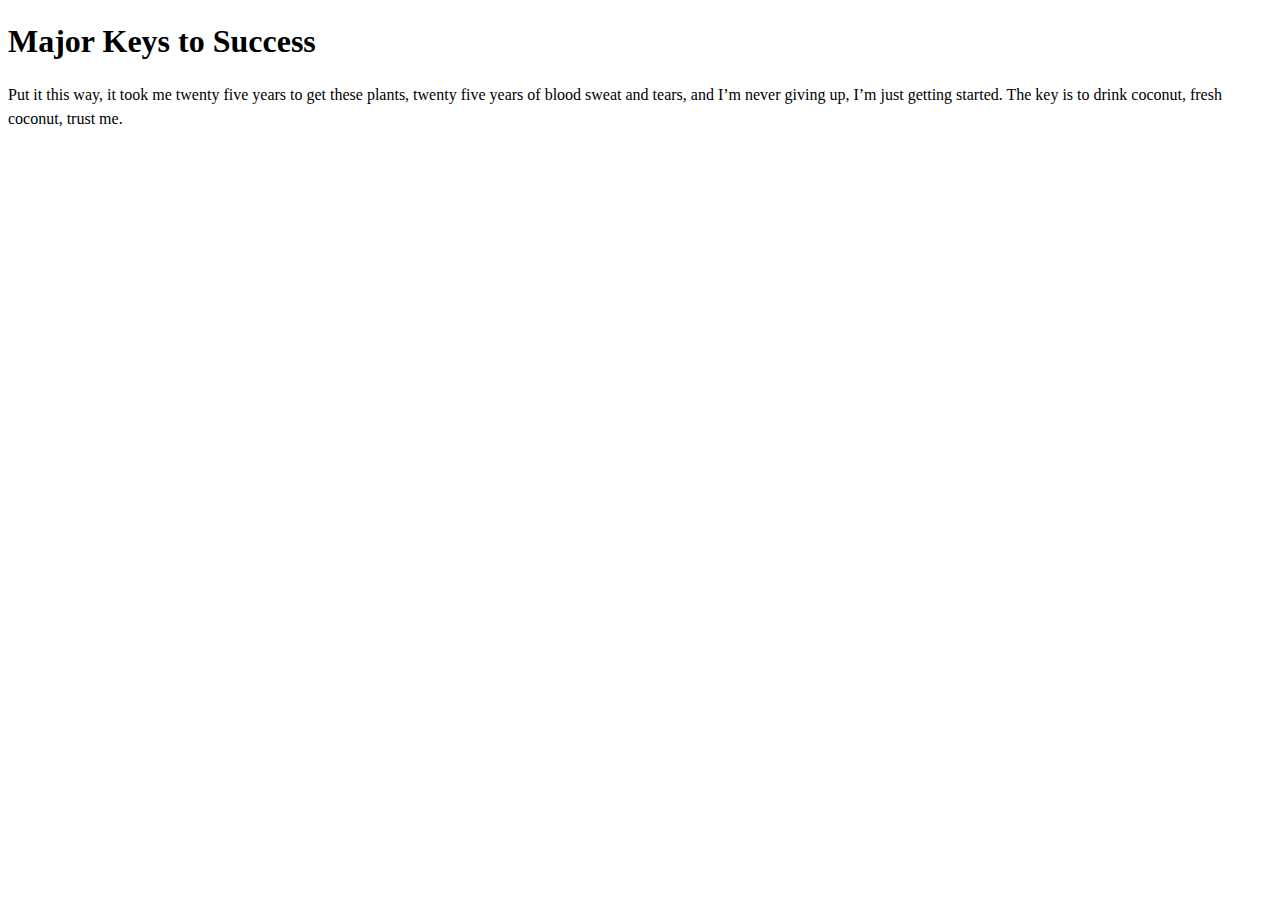
<file: exercise2/index.html>
<!DOCTYPE html>
<html>
  <head>
    <meta charset="utf-8">
    <title></title>
    <link rel="stylesheet" href="css/style.css">
  </head>
  <body>
    <h1>Major Keys to Success</h1>
    <p>
      Put it this way, it took me twenty five years to get these plants, twenty five years of blood sweat and tears, and I’m never giving up, I’m just getting started. The key is to drink coconut, fresh coconut, trust me.
    </p>
  </body>
</html>
</file>
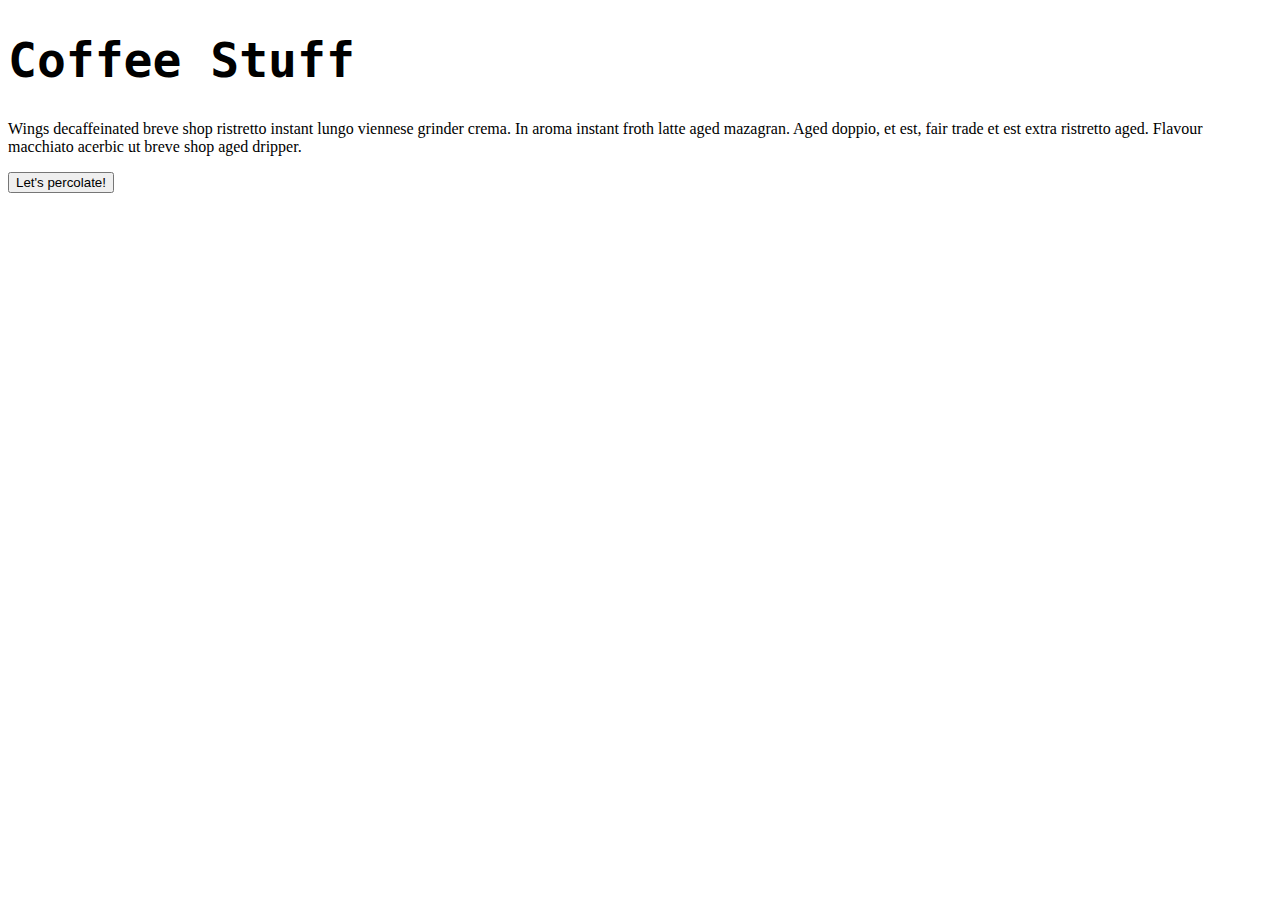
<file: exercise4/index.html>
<!DOCTYPE html>
<html>
  <head>
    <meta charset="utf-8">
    <title></title>
    <link rel="stylesheet" href="css/style.css">
  </head>
  <body>
    <h1>Coffee Stuff</h1>
    <p>
      Wings decaffeinated breve shop ristretto instant lungo viennese grinder crema. In aroma instant froth latte aged mazagran. Aged doppio, et est, fair trade et est extra ristretto aged. Flavour macchiato acerbic ut breve shop aged dripper.
    </p>
    <button>Let's percolate!</button>
  </body>
</html>
</file>
<file: exercise2/css/style.css>
body {
  font-size: 16px;
}

h1 {
  font-size: 2rem; /*code here*/
  line-height: 2.5rem; /*code here*/
}

p {
  font-size: 1rem; /*code here*/
  line-height: 1.5rem; /*code here*/
}
</file>
<file: exercise4/css/style.css>
h1 {
  font-size: 36px;
  font-family: monospace;
}

@media (min-width: 720px) {
  h1 {
    font-size: 48px;
  }

}
</file>
